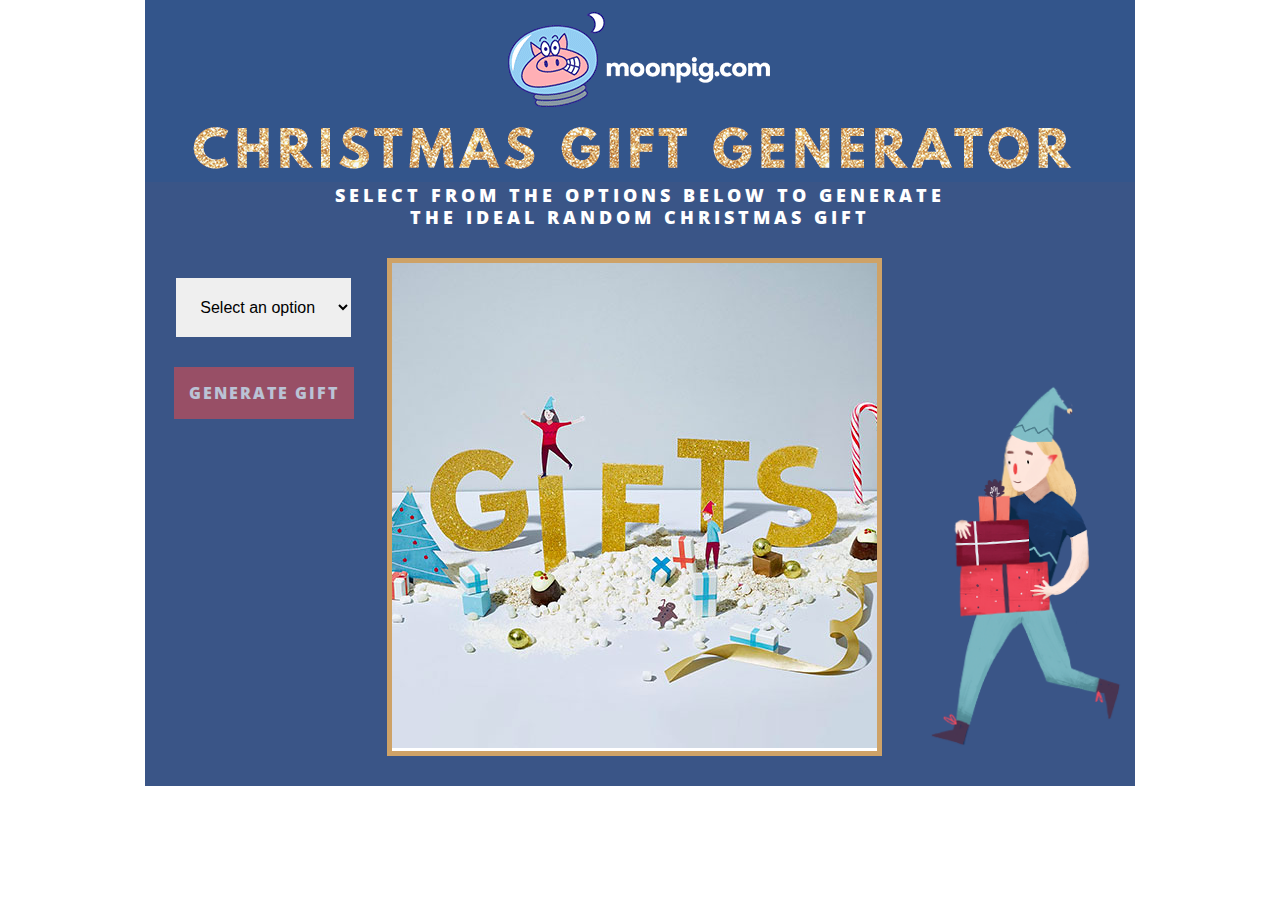
<file: index.html>
<!DOCTYPE html>
<html lang="en">
<head>
	<meta charset="UTF-8">
	<title>Moonpig Christmas Gift Generator</title>
	
	<link rel="stylesheet" type="text/css" href="style.css">
	 <link href="https://fonts.googleapis.com/css?family=Open+Sans:400,700,800" rel="stylesheet">

</head>
<body>
	<div class="container">
	<!-- hero -->
		<div class="hero">
			<img class="col-100" src="images/hero1.gif" alt="Moonpig Christmas Gift Generator">
			<h2 class="centerText marginBottom">Select from the options below to generate <br class="mobilehide"> the ideal random Christmas gift</h2>
		</div>

<!-- main -->
		<div class="main paddingBottom">

			<div class="form">
			 	<div class="marginBottom">
				 	<div class="center inline marginBottom">
					 	<select name="recipient" id="recipient" class="dd ">
					 		<option selected="select">Select an option</option>
					 		<option value="dd_forHim">For Him</option>
					 		<option value="dd_forHer">For Her</option>
					 		<option value="dd_forKids">For Kids</option>
					 	</select>
				 	</div>
					
			 		<div class="center inline"><button type="button" class="button color1 disabled" id="generate">Generate Gift</button></div>
			 	</div> 	
			
				<div id="giftCopy" class="hidden">
					<div class="copy inline marginBottom" id="name"></div>
					<div class="copy price inline marginBottom" id="price"></div>
				</div>	

				<div class="center"><button type="button" class="button color2 hidden" id="shop">Shop Now</button></div>
			</div>
			
			<div class="gift"><img class="bottom" src="images/gifts.jpg" id="gift"></div>
			
			<img class="bottom" src="images/elf1.png">
			
		</div>



	</div><!-- end container -->

<script src="script.js"></script>
	
</body>
</html>
</file>
<file: style.css>
/*css reset*/

/* http://meyerweb.com/eric/tools/css/reset/ 
   v2.0 | 20110126
   License: none (public domain)
*/

html, body, div, span, applet, object, iframe,
h1, h2, h3, h4, h5, h6, p, blockquote, pre,
a, abbr, acronym, address, big, cite, code,
del, dfn, em, img, ins, kbd, q, s, samp,
small, strike, strong, sub, sup, tt, var,
b, u, i, center,
dl, dt, dd, ol, ul, li,
fieldset, form, label, legend,
table, caption, tbody, tfoot, thead, tr, th, td,
article, aside, canvas, details, embed, 
figure, figcaption, footer, header, hgroup, 
menu, nav, output, ruby, section, summary,
time, mark, audio, video {
	margin: 0;
	padding: 0;
	border: 0;
	font-size: 100%;
	font: inherit;
	vertical-align: baseline;
}
/* HTML5 display-role reset for older browsers */
article, aside, details, figcaption, figure, 
footer, header, hgroup, menu, nav, section {
	display: block;
}
body {
	line-height: 1;
}
ol, ul {
	list-style: none;
}
blockquote, q {
	quotes: none;
}
blockquote:before, blockquote:after,
q:before, q:after {
	content: '';
	content: none;
}
table {
	border-collapse: collapse;
	border-spacing: 0;
}

*{
	box-sizing: border-box;
}



.container{
	background-color: #3a5587;
	width: 990px;
	margin: 0 auto;
}

.centerText{
	text-align: center;
}

h2{
	font-family: 'open sans', sans-serif;
	font-size: 18px;
	color: white;
	text-transform: uppercase;
	letter-spacing: 4px;
	font-weight: 800;
	line-height: 120%;
}

.copy{
	font-family: 'open sans', sans-serif;
	color: white;
	font-weight: 400;
	font-size: 1em;
}

.price{
	font-weight: 700;
	font-size: 1.2em;
}

.marginBottom{
	margin-bottom: 30px;
}

.paddingBottom{
	padding-bottom: 30px;
}

.main > *{
	display: inline-block;
}

.main > img{
	width: 24%;
}

.gift{
	width: 50%;
	background-color: white;
	border: 5px solid #cea267;
	display: inline-block;
	text-align: center;
}



.gift img{
	width: 100%;
}

.bottom{
	vertical-align: baseline;
}

.top{
	vertical-align: top;
}

.dd{
	font-size: 16px;
	padding: 20px;
	border: none;
}

.button{
	padding: 15px;
	border: none;
	text-decoration: none;
	font-size: 16px;
	font-family: 'open sans', sans-serif;
	font-weight: 800;
	text-transform: uppercase;
	color: white;
	letter-spacing: 2px;
}

.color1{
	background-color: #e1565f;
}

.color1:hover{
	background-color: #cb4d55;
}

.color2{
	background-color: #7CBFC8;
}

.color2:hover{
	background-color: #72adb5;
}

.disabled{
	opacity: 0.65;
	cursor: not-allowed;
	background-color: #cb4d55;
}





.form{
	width: 24%;
	text-align: center;
	display: inline-block;
	vertical-align: top;
	margin: 0 auto;
	padding: 2%;

}

.form > *{
	margin-bottom: 30px;
	}

.hidden{
	display: none;
}


@media screen and (max-width: 480px){

	.col-100{
		width: 100%;
		height: auto;
	}

	.marginBottom{
		margin-bottom: 15px;
	}

	.paddingBottom{
		padding-bottom: 15px;
	}

	.container{
		width: 100%;

	}

	h2{
		font-size: 12px;
		letter-spacing: 1px;
		font-weight: 700;
		line-height: 130%;
		padding: 0 5px 0 5px;
	}

	.form > *{
		margin-bottom: 15px;
	}

	.dd{
		font-size: 12px;
		padding: 0px;
	}

	.button{
		padding: 5px 10px 5px 10px;
		border: none;
		text-decoration: none;
		font-size: 12px;
		font-family: 'open sans', sans-serif;
		font-weight: 800;
		text-transform: uppercase;
		color: white;
		letter-spacing: 1px;
	}

	.form{
		display: block;
		width: 100%;
	}

	.inline{
		display: inline;
		margin: 5px;
	}

	.copy{
		font-size: 12px;
	}



	.gift{
		display: block;
		width: 90%;
		margin: 0 auto;
		text-align: center;
	}

	.main > img{
	display: none;
}

.mobilehide{
	display: none;
}

}/* end media query*/
</file>
